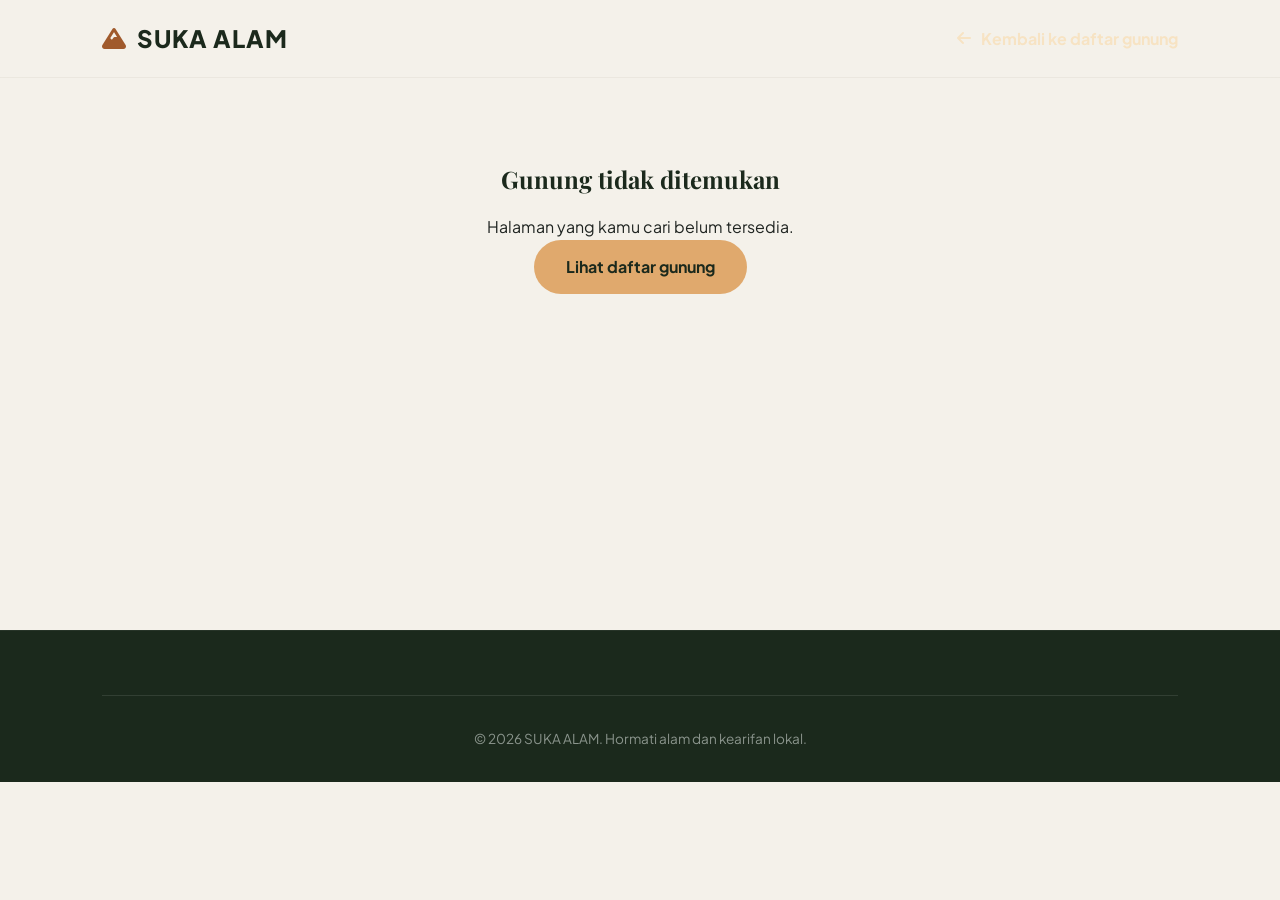
<file: pages/gunung.html>
<!doctype html>
<html lang="id">
  <head>
    <meta charset="UTF-8" />
    <meta name="viewport" content="width=device-width, initial-scale=1.0" />
    <meta
      name="description"
      content="Cerita alam, sejarah, mitos, dan misteri gunung-gunung Indonesia."
    />
    <title>Gunung Indonesia - SUKA ALAM</title>
    <link rel="preconnect" href="https://fonts.googleapis.com" />
    <link rel="preconnect" href="https://fonts.gstatic.com" crossorigin />
    <link
      href="https://fonts.googleapis.com/css2?family=Plus+Jakarta+Sans:wght@300;400;500;600;700;800&family=Playfair+Display:ital,wght@0,600;0,800;1,400&display=swap"
      rel="stylesheet"
    />
    <link rel="stylesheet" href="../css/style.css" />
    <link
      rel="stylesheet"
      href="https://cdnjs.cloudflare.com/ajax/libs/font-awesome/6.4.0/css/all.min.css"
    />
  </head>
  <body class="detail-page">
    <nav class="navbar">
      <a href="../index.html" class="logo">
        <i class="fa-solid fa-mountain"></i>
        <span>SUKA ALAM</span>
      </a>
      <a class="detail-back" href="../index.html#explorer">
        <i class="fa-solid fa-arrow-left"></i> Kembali ke daftar gunung
      </a>
    </nav>

    <main id="mountainDetail"></main>

    <footer>
      <div class="footer-bottom">
        <p>&copy; 2026 SUKA ALAM. Hormati alam dan kearifan lokal.</p>
      </div>
    </footer>

    <script src="../js/script.js"></script>
    <script src="detail.js"></script>
    <script src="../js/location.js"></script>
  </body>
</html>
</file>
<file: css/style.css>
:root {
  --bg-sand: #f4f1ea;
  --bg-card: #faf8f5;
  --primary-forest: #1b291c;
  --secondary-olive: #2c3e2e;
  --accent-terracotta: #a05a2c;
  --accent-gold: #e0a96d;
  --accent-gold-light: #f7e3c3;
  --text-dark: #1f2421;
  --text-muted: #5a625c;
  --border-light: #e2ddd3;
  --shadow-sm: 0 4px 12px rgba(27, 41, 28, 0.05);
  --shadow-md: 0 10px 25px rgba(27, 41, 28, 0.1);
  --shadow-lg: 0 20px 40px rgba(27, 41, 28, 0.18);
  --transition: all 0.3s cubic-bezier(0.25, 0.8, 0.25, 1);
}

* {
  margin: 0;
  padding: 0;
  box-sizing: border-box;
  scroll-behavior: smooth;
}

body {
  font-family: "Plus Jakarta Sans", sans-serif;
  background-color: var(--bg-sand);
  color: var(--text-dark);
  line-height: 1.6;
  overflow-x: hidden;
}

h1,
h2,
h3,
h4,
.font-serif {
  font-family: "Playfair Display", serif;
}

.navbar {
  position: fixed;
  top: 0;
  left: 0;
  width: 100%;
  display: flex;
  justify-content: space-between;
  align-items: center;
  padding: 1.2rem 8%;
  background: rgba(244, 241, 234, 0.88);
  backdrop-filter: blur(12px);
  z-index: 1000;
  border-bottom: 1px solid rgba(226, 221, 211, 0.5);
  transition: var(--transition);
}

.navbar.scrolled {
  padding: 0.8rem 8%;
  box-shadow: var(--shadow-sm);
  background: rgba(244, 241, 234, 0.96);
}

.logo {
  display: flex;
  align-items: center;
  gap: 10px;
  font-size: 1.5rem;
  font-weight: 800;
  color: var(--primary-forest);
  text-decoration: none;
  letter-spacing: 1px;
}

.logo i {
  color: var(--accent-terracotta);
}

.nav-links {
  display: flex;
  list-style: none;
  gap: 2rem;
  align-items: center;
}

.nav-links a {
  text-decoration: none;
  color: var(--secondary-olive);
  font-weight: 600;
  font-size: 0.95rem;
  transition: var(--transition);
  position: relative;
}

.nav-links a::after {
  content: "";
  position: absolute;
  bottom: -5px;
  left: 0;
  width: 0;
  height: 2px;
  background-color: var(--accent-terracotta);
  transition: var(--transition);
}

.nav-links a:hover::after,
.nav-links a.active::after {
  width: 100%;
}

.nav-btn {
  background-color: var(--secondary-olive);
  color: var(--bg-sand) !important;
  padding: 0.6rem 1.2rem;
  border-radius: 30px;
  transition: var(--transition);
}

.nav-btn::after {
  display: none !important;
}

.nav-btn:hover {
  background-color: var(--accent-terracotta);
  transform: translateY(-2px);
  box-shadow: 0 4px 12px rgba(160, 90, 44, 0.3);
}

.hamburger {
  display: none;
  cursor: pointer;
  font-size: 1.5rem;
  color: var(--primary-forest);
}

.hero {
  position: relative;
  min-height: 100vh;
  display: flex;
  align-items: center;
  justify-content: center;
  padding: 0 8%;
  background:
    linear-gradient(
      180deg,
      rgba(27, 41, 28, 0.4) 0%,
      rgba(27, 41, 28, 0.8) 100%
    ),
    url("../images/Prau.jpg") center/cover no-repeat;
  color: #ffffff;
  text-align: center;
}

.hero-content {
  max-width: 850px;
  margin-top: 60px;
  animation: fadeInUp 1s ease-out;
}

.hero-badge {
  display: inline-flex;
  align-items: center;
  gap: 8px;
  background: rgba(224, 169, 109, 0.25);
  border: 1px solid var(--accent-gold);
  backdrop-filter: blur(8px);
  color: var(--accent-gold);
  padding: 0.4rem 1.2rem;
  border-radius: 50px;
  font-size: 0.85rem;
  font-weight: 600;
  margin-bottom: 1.5rem;
  text-transform: uppercase;
  letter-spacing: 1px;
}

.hero h1 {
  font-size: clamp(2.5rem, 5vw, 4.2rem);
  line-height: 1.15;
  margin-bottom: 1.2rem;
  text-shadow: 0 2px 10px rgba(0, 0, 0, 0.3);
}

.hero p {
  font-size: clamp(1rem, 2vw, 1.25rem);
  margin-bottom: 2.5rem;
  opacity: 0.9;
  max-width: 680px;
  margin-left: auto;
  margin-right: auto;
  font-weight: 300;
}

.hero-actions {
  display: flex;
  gap: 1rem;
  justify-content: center;
  flex-wrap: wrap;
}

.btn-primary {
  background-color: var(--accent-gold);
  color: var(--primary-forest);
  padding: 0.9rem 2rem;
  border-radius: 30px;
  font-weight: 700;
  text-decoration: none;
  transition: var(--transition);
  display: inline-flex;
  align-items: center;
  gap: 10px;
  border: none;
  cursor: pointer;
}

.btn-primary:hover {
  background-color: #ebd09c;
  transform: translateY(-3px);
  box-shadow: 0 8px 20px rgba(224, 169, 109, 0.3);
}

.btn-outline {
  background: transparent;
  color: #ffffff;
  padding: 0.9rem 2rem;
  border-radius: 30px;
  font-weight: 600;
  text-decoration: none;
  transition: var(--transition);
  border: 1px solid rgba(255, 255, 255, 0.4);
  backdrop-filter: blur(4px);
}

.btn-outline:hover {
  background: rgba(255, 255, 255, 0.15);
  border-color: #ffffff;
  transform: translateY(-3px);
}

section {
  padding: 6rem 8%;
}

.section-header {
  text-align: center;
  max-width: 700px;
  margin: 0 auto 4rem auto;
}

.subtitle {
  color: var(--accent-terracotta);
  font-weight: 700;
  text-transform: uppercase;
  letter-spacing: 2px;
  font-size: 0.85rem;
  display: block;
  margin-bottom: 0.5rem;
}

.section-header h2 {
  font-size: 2.4rem;
  color: var(--primary-forest);
  margin-bottom: 1rem;
}

.section-header p {
  color: var(--text-muted);
  font-size: 1.05rem;
}

.beauty-grid {
  display: grid;
  grid-template-columns: repeat(auto-fit, minmax(320px, 1fr));
  gap: 2rem;
}

.beauty-card {
  background-color: var(--bg-card);
  border-radius: 16px;
  overflow: hidden;
  border: 1px solid var(--border-light);
  box-shadow: var(--shadow-sm);
  transition: var(--transition);
  display: flex;
  flex-direction: column;
  cursor: pointer;
}

.beauty-card:hover {
  transform: translateY(-8px);
  box-shadow: var(--shadow-md);
}

.card-img-wrapper {
  position: relative;
  height: 240px;
  overflow: hidden;
}

.card-img-wrapper img {
  width: 100%;
  height: 100%;
  object-fit: cover;
  transition: transform 0.6s ease;
}

.beauty-card:hover .card-img-wrapper img {
  transform: scale(1.08);
}

.card-tag {
  position: absolute;
  top: 15px;
  left: 15px;
  background: rgba(27, 41, 28, 0.75);
  backdrop-filter: blur(6px);
  color: var(--accent-gold);
  padding: 0.3rem 0.8rem;
  border-radius: 20px;
  font-size: 0.75rem;
  font-weight: 600;
}

.card-body {
  padding: 1.8rem;
  display: flex;
  flex-direction: column;
  flex-grow: 1;
}

.card-body h3 {
  font-size: 1.4rem;
  color: var(--primary-forest);
  margin-bottom: 0.5rem;
}

.card-location {
  color: var(--accent-terracotta);
  font-size: 0.85rem;
  font-weight: 600;
  margin-bottom: 1rem;
  display: flex;
  align-items: center;
  gap: 5px;
}

.card-body p {
  color: var(--text-muted);
  font-size: 0.95rem;
  margin-bottom: 1.5rem;
  flex-grow: 1;
}

.card-footer {
  display: flex;
  justify-content: space-between;
  align-items: center;
  border-top: 1px solid var(--border-light);
  padding-top: 1rem;
  margin-top: auto;
}

.height-info {
  font-size: 0.85rem;
  color: var(--secondary-olive);
  font-weight: 600;
}

.read-more {
  color: var(--accent-terracotta);
  font-weight: 700;
  font-size: 0.9rem;
  display: flex;
  align-items: center;
  gap: 5px;
}

.mystery-section {
  background-color: var(--primary-forest);
  color: #f4f1ea;
  position: relative;
}

.mystery-section .subtitle {
  color: var(--accent-gold);
}

.mystery-section h2 {
  color: #ffffff;
}

.mystery-section .section-header p {
  color: #c0c8c2;
}

.mystery-tabs {
  display: flex;
  justify-content: center;
  gap: 1rem;
  margin-bottom: 3rem;
  flex-wrap: wrap;
}

.tab-btn {
  background: rgba(255, 255, 255, 0.08);
  border: 1px solid rgba(255, 255, 255, 0.15);
  color: #c0c8c2;
  padding: 0.6rem 1.4rem;
  border-radius: 30px;
  cursor: pointer;
  font-weight: 600;
  font-size: 0.9rem;
  transition: var(--transition);
}

.tab-btn.active,
.tab-btn:hover {
  background: var(--accent-terracotta);
  color: #ffffff;
  border-color: var(--accent-terracotta);
}

.mystery-grid {
  display: grid;
  grid-template-columns: repeat(auto-fit, minmax(320px, 1fr));
  gap: 2rem;
}

.mystery-card {
  background: rgba(255, 255, 255, 0.04);
  border: 1px solid rgba(255, 255, 255, 0.1);
  border-radius: 16px;
  padding: 2rem;
  transition: var(--transition);
  position: relative;
  overflow: hidden;
}

.mystery-card::before {
  content: "";
  position: absolute;
  top: 0;
  left: 0;
  width: 4px;
  height: 100%;
  background: var(--accent-gold);
  opacity: 0.5;
  transition: var(--transition);
}

.mystery-card:hover {
  background: rgba(255, 255, 255, 0.08);
  transform: translateY(-5px);
  border-color: rgba(224, 169, 109, 0.3);
}

.mystery-card:hover::before {
  opacity: 1;
  height: 100%;
  width: 6px;
}

.mystery-icon {
  font-size: 2rem;
  color: var(--accent-gold);
  margin-bottom: 1rem;
}

.mystery-card h3 {
  font-size: 1.3rem;
  color: #ffffff;
  margin-bottom: 0.5rem;
}

.mystery-tag {
  font-size: 0.8rem;
  color: var(--accent-gold);
  margin-bottom: 1rem;
  text-transform: uppercase;
  letter-spacing: 1px;
  font-weight: 600;
}

.mystery-card p {
  color: #d1d8d2;
  font-size: 0.95rem;
  line-height: 1.6;
  margin-bottom: 1.5rem;
}

.explorer-section {
  background-color: var(--bg-sand);
}

.filter-container {
  display: flex;
  justify-content: center;
  gap: 0.8rem;
  margin-bottom: 3rem;
  flex-wrap: wrap;
}

.filter-btn {
  background-color: transparent;
  border: 1px solid var(--secondary-olive);
  color: var(--secondary-olive);
  padding: 0.6rem 1.2rem;
  border-radius: 30px;
  cursor: pointer;
  font-weight: 600;
  font-size: 0.9rem;
  transition: var(--transition);
}

.filter-btn.active,
.filter-btn:hover {
  background-color: var(--secondary-olive);
  color: var(--bg-sand);
}

.explorer-grid {
  display: grid;
  grid-template-columns: repeat(auto-fill, minmax(280px, 1fr));
  gap: 2rem;
}

.quiz-section {
  background: linear-gradient(135deg, #2c3e2e 0%, #1b291c 100%);
  border-radius: 24px;
  margin: 0 8% 6rem 8%;
  padding: 4rem 3rem;
  color: #ffffff;
  box-shadow: var(--shadow-lg);
  position: relative;
  overflow: hidden;
}

.quiz-container {
  max-width: 700px;
  margin: 0 auto;
  text-align: center;
}

.quiz-step {
  display: none;
  animation: fadeIn 0.5s ease;
}

.quiz-step.active {
  display: block;
}

.quiz-question {
  font-size: 1.5rem;
  margin-bottom: 2rem;
  color: #ffffff;
}

.quiz-options {
  display: grid;
  grid-template-columns: repeat(auto-fit, minmax(240px, 1fr));
  gap: 1rem;
}

.quiz-opt-btn {
  background: rgba(255, 255, 255, 0.08);
  border: 1px solid rgba(255, 255, 255, 0.2);
  padding: 1.2rem;
  border-radius: 12px;
  color: #ffffff;
  font-size: 1rem;
  cursor: pointer;
  transition: var(--transition);
  text-align: left;
  display: flex;
  align-items: center;
  gap: 12px;
}

.quiz-opt-btn:hover {
  background: rgba(224, 169, 109, 0.2);
  border-color: var(--accent-gold);
  transform: translateY(-2px);
}

.quiz-result {
  text-align: center;
}

.quiz-result img {
  width: 100%;
  max-width: 400px;
  height: 220px;
  object-fit: cover;
  border-radius: 12px;
  margin: 1.5rem auto;
  border: 2px solid var(--accent-gold);
}

.modal-overlay {
  position: fixed;
  top: 0;
  left: 0;
  width: 100%;
  height: 100%;
  background: rgba(15, 23, 16, 0.85);
  backdrop-filter: blur(8px);
  z-index: 2000;
  display: flex;
  align-items: center;
  justify-content: center;
  opacity: 0;
  pointer-events: none;
  transition: var(--transition);
  padding: 1.5rem;
}

.modal-overlay.active {
  opacity: 1;
  pointer-events: all;
}

.modal-card {
  background-color: var(--bg-card);
  width: 100%;
  max-width: 750px;
  max-height: 90vh;
  border-radius: 20px;
  overflow-y: auto;
  position: relative;
  transform: translateY(30px);
  transition: var(--transition);
  box-shadow: var(--shadow-lg);
}

.modal-overlay.active .modal-card {
  transform: translateY(0);
}

.modal-close {
  position: absolute;
  top: 15px;
  right: 20px;
  background: rgba(0, 0, 0, 0.5);
  color: white;
  border: none;
  width: 36px;
  height: 36px;
  border-radius: 50%;
  cursor: pointer;
  z-index: 10;
  font-size: 1.2rem;
  display: flex;
  align-items: center;
  justify-content: center;
  transition: var(--transition);
}

.modal-close:hover {
  background: var(--accent-terracotta);
}

.modal-header-img {
  width: 100%;
  height: 280px;
  object-fit: cover;
}

.modal-content {
  padding: 2.5rem;
}

.modal-title {
  font-size: 2rem;
  color: var(--primary-forest);
  margin-bottom: 0.5rem;
}

.modal-meta {
  display: flex;
  gap: 1.5rem;
  color: var(--accent-terracotta);
  font-size: 0.9rem;
  font-weight: 600;
  margin-bottom: 1.5rem;
  border-bottom: 1px solid var(--border-light);
  padding-bottom: 1rem;
  flex-wrap: wrap;
}

.modal-body {
  color: var(--text-dark);
  line-height: 1.8;
  font-size: 1rem;
}

.modal-body h4 {
  color: var(--primary-forest);
  margin: 1.5rem 0 0.5rem 0;
  font-size: 1.2rem;
}

footer {
  background-color: var(--primary-forest);
  color: #c0c8c2;
  padding: 4rem 8% 2rem 8%;
  border-top: 1px solid rgba(255, 255, 255, 0.05);
}

.footer-grid {
  display: grid;
  grid-template-columns: repeat(auto-fit, minmax(220px, 1fr));
  gap: 2.5rem;
  margin-bottom: 3rem;
}

.footer-col h4 {
  color: #ffffff;
  font-size: 1.2rem;
  margin-bottom: 1.2rem;
}

.footer-col p {
  font-size: 0.9rem;
  line-height: 1.6;
}

.footer-links {
  list-style: none;
}

.footer-links li {
  margin-bottom: 0.7rem;
}

.footer-links a {
  color: #c0c8c2;
  text-decoration: none;
  transition: var(--transition);
  font-size: 0.9rem;
}

.footer-links a:hover {
  color: var(--accent-gold);
  padding-left: 5px;
}

.footer-bottom {
  text-align: center;
  padding-top: 2rem;
  border-top: 1px solid rgba(255, 255, 255, 0.1);
  font-size: 0.85rem;
  color: #8a948c;
}

.detail-page {
  min-height: 100vh;
}

.detail-hero {
  min-height: 62vh;
  display: flex;
  align-items: flex-end;
  padding: 8rem 8% 4rem;
  color: #fff;
  background-position: center;
  background-size: cover;
}

.detail-hero-content {
  max-width: 850px;
}

.detail-hero h1 {
  font-size: clamp(2.8rem, 7vw, 5rem);
  line-height: 1.05;
  margin: 1rem 0;
}

.detail-hero p {
  font-size: 1.1rem;
  max-width: 650px;
  color: rgba(255, 255, 255, 0.88);
}

.detail-back {
  display: inline-flex;
  align-items: center;
  gap: 0.6rem;
  color: var(--accent-gold-light);
  text-decoration: none;
  font-weight: 700;
}

.detail-meta {
  display: flex;
  flex-wrap: wrap;
  gap: 0.75rem 1.5rem;
  margin-top: 1.5rem;
  color: #fff;
  font-weight: 600;
}

.detail-content {
  max-width: 1100px;
  margin: 0 auto;
  padding: 4rem 8%;
  display: grid;
  grid-template-columns: minmax(0, 1fr) minmax(260px, 0.65fr);
  gap: 3rem;
}

.detail-story h2 {
  color: var(--primary-forest);
  font-size: 2rem;
  margin: 0.5rem 0 1rem;
}

.detail-story p {
  color: var(--text-muted);
  line-height: 1.9;
}

.detail-story + .detail-story {
  border-left: 1px solid var(--border-light);
  padding-left: 2.5rem;
}

.detail-note {
  margin-top: 1.5rem;
  padding: 1rem 1.2rem;
  background: #e8ece5;
  border-left: 3px solid var(--secondary-olive);
  color: var(--secondary-olive);
  font-size: 0.9rem;
}

.location-share {
  max-width: 1100px;
  margin: 0 auto;
  padding: 0 8% 4rem;
}

.location-share-card {
  padding: 2rem;
  background: #e8ece5;
  border-radius: 16px;
}

.location-share-card h2 {
  color: var(--primary-forest);
  font-size: 1.6rem;
  margin: 0.5rem 0 0.75rem;
}

.location-share-card p {
  max-width: 760px;
  color: var(--text-muted);
  line-height: 1.8;
}

.location-share-button {
  margin-top: 1.25rem;
  border: 0;
  cursor: pointer;
}

.location-share-button:disabled {
  cursor: wait;
  opacity: 0.65;
}

.location-share-card .location-share-status {
  min-height: 1.5em;
  margin-top: 0.75rem;
  font-size: 0.9rem;
}

.location-consent-overlay {
  position: fixed;
  inset: 0;
  z-index: 3000;
  display: flex;
  align-items: center;
  justify-content: center;
  padding: 1.5rem;
  background: rgba(15, 23, 16, 0.72);
  opacity: 0;
  pointer-events: none;
  transition: var(--transition);
}

.location-consent-overlay.active {
  opacity: 1;
  pointer-events: auto;
}

.location-consent-card {
  width: min(100%, 520px);
  padding: 2rem;
  background: var(--bg-card);
  border-radius: 20px;
  box-shadow: var(--shadow-lg);
  transform: translateY(16px);
  transition: var(--transition);
}

.location-consent-overlay.active .location-consent-card {
  transform: translateY(0);
}

.location-consent-card h2 {
  margin: 0.5rem 0 0.75rem;
  color: var(--primary-forest);
}

.location-consent-card > p {
  color: var(--text-muted);
  line-height: 1.8;
}

.location-consent-actions {
  display: flex;
  align-items: center;
  flex-wrap: wrap;
  gap: 0.75rem 1rem;
  margin-top: 1.25rem;
}

.location-consent-later {
  padding: 0.8rem 1rem;
  border: 0;
  background: transparent;
  color: var(--text-muted);
  font: inherit;
  font-weight: 700;
  cursor: pointer;
}

.detail-sources-title {
  color: var(--primary-forest);
  font-family: "Plus Jakarta Sans", sans-serif;
  font-size: 0.95rem;
  margin: 1.5rem 0 0.5rem;
}

.detail-sources {
  list-style: none;
  display: grid;
  gap: 0.5rem;
}

.detail-sources a {
  color: var(--accent-terracotta);
  font-size: 0.88rem;
  font-weight: 600;
  text-decoration-thickness: 1px;
  text-underline-offset: 3px;
}

.detail-sources a:hover {
  color: var(--primary-forest);
}

.detail-error {
  min-height: 70vh;
  padding: 10rem 8% 4rem;
  text-align: center;
}

.detail-error h1 {
  color: var(--primary-forest);
  margin-bottom: 1rem;
}

@media (max-width: 700px) {
  .detail-hero {
    min-height: 68vh;
    padding: 7rem 6% 3rem;
  }

  .detail-content {
    grid-template-columns: 1fr;
    padding: 3rem 6%;
    gap: 2rem;
  }

  .location-share {
    padding: 0 6% 3rem;
  }

  .location-share-card {
    padding: 1.5rem;
  }

  .detail-story + .detail-story {
    border-left: 0;
    border-top: 1px solid var(--border-light);
    padding: 2rem 0 0;
  }
}

@keyframes fadeInUp {
  from {
    opacity: 0;
    transform: translateY(30px);
  }
  to {
    opacity: 1;
    transform: translateY(0);
  }
}

@keyframes fadeIn {
  from {
    opacity: 0;
  }
  to {
    opacity: 1;
  }
}

@media (max-width: 900px) {
  .hamburger {
    display: block;
  }

  .nav-links {
    position: fixed;
    top: 70px;
    left: -100%;
    width: 100%;
    height: calc(100vh - 70px);
    background-color: var(--bg-sand);
    flex-direction: column;
    justify-content: center;
    gap: 2rem;
    transition: var(--transition);
    box-shadow: var(--shadow-md);
  }

  .nav-links.active {
    left: 0;
  }

  .quiz-section {
    padding: 2.5rem 1.5rem;
  }
}
</file>
